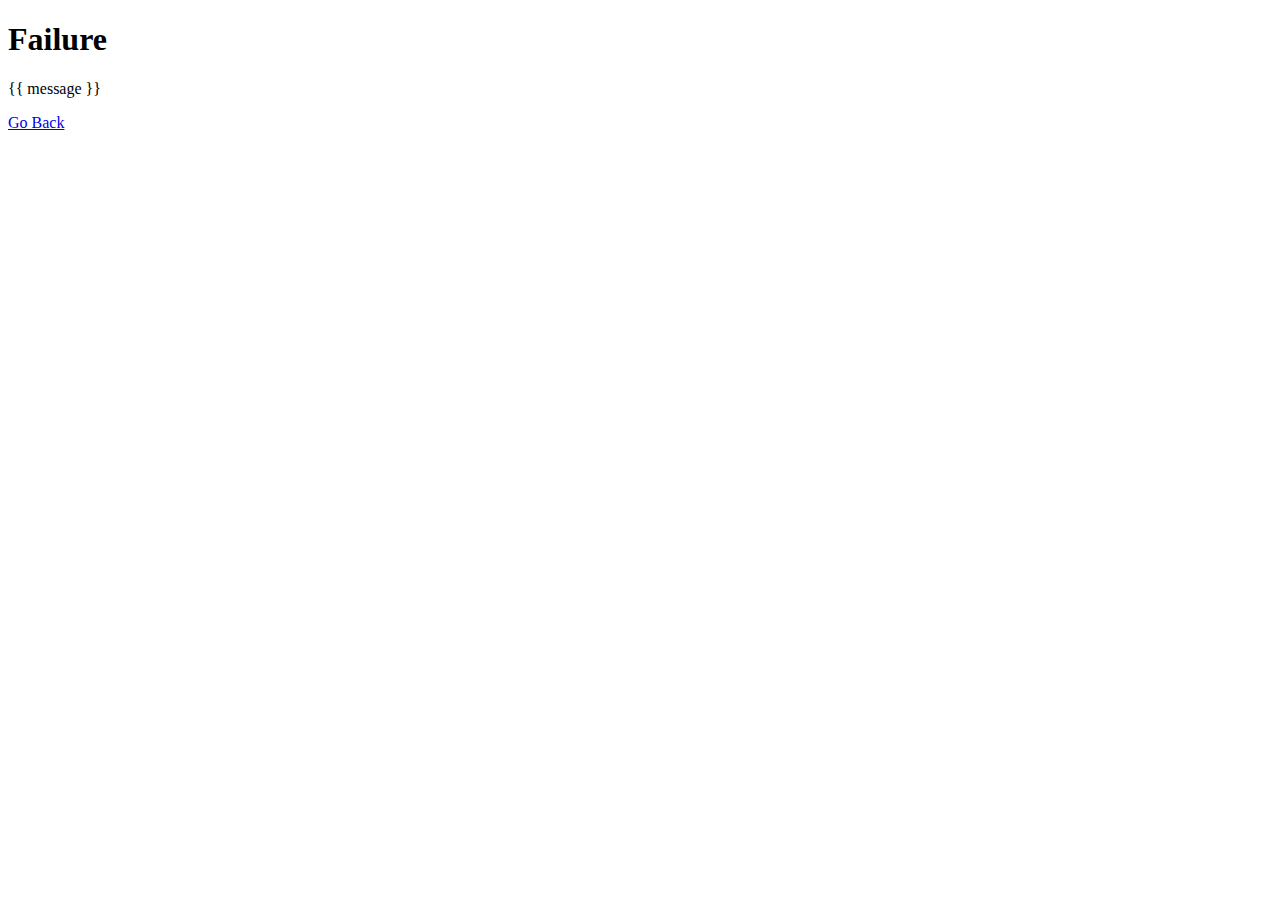
<file: publication/app/templates/failure.html>
<!DOCTYPE html>
<html lang="en">
<head>
    <meta charset="UTF-8">
    <meta name="viewport" content="width=device-width, initial-scale=1.0">
    <title>No Publications Found</title>
</head>
<body>
    <h1>Failure</h1>
    <p>{{ message }}</p>
    <a href="/">Go Back</a>
</body>
</html>
</file>
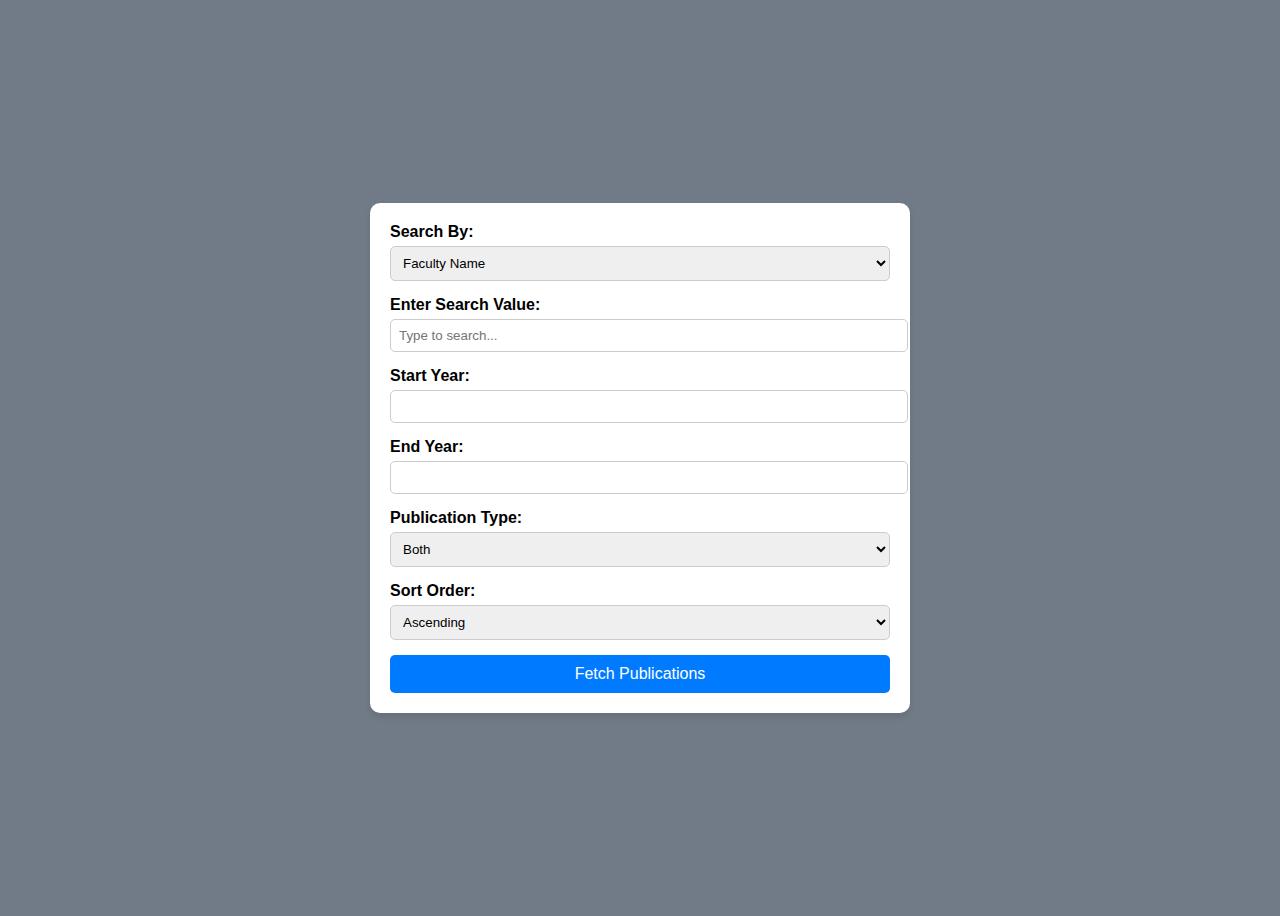
<file: publication/app/templates/generate.html>
<!DOCTYPE html>
<html lang="en">
<head>
    <meta charset="UTF-8">
    <meta name="viewport" content="width=device-width, initial-scale=1.0">
    <title>Download Publications - Research Track</title>
    <style>
        body {
            font-family: Arial, sans-serif;
            background-color: #717b87;
            display: flex;
            flex-direction: column;
            align-items: center;
            justify-content: center;
            height: 100vh;
        }
        .container {
            background: white;
            padding: 20px;
            border-radius: 10px;
            box-shadow: 0 4px 6px rgba(0, 0, 0, 0.1);
            width: 500px;
        }
        .form-group {
            margin-bottom: 15px;
        }
        label {
            font-weight: bold;
            display: block;
            margin-bottom: 5px;
        }
        select, input {
            width: 100%;
            padding: 8px;
            border: 1px solid #ccc;
            border-radius: 5px;
        }
        #search_suggestions {
            max-height: 100px;
            overflow-y: auto;
            border: 1px solid #ccc;
            display: none;
            background: white;
        }
        .suggestion-item {
            padding: 8px;
            cursor: pointer;
            border-bottom: 1px solid #ddd;
        }
        .suggestion-item:hover {
            background-color: #f1f1f1;
        }
        button {
            width: 100%;
            padding: 10px;
            background-color: #007BFF;
            color: white;
            border: none;
            border-radius: 5px;
            cursor: pointer;
            font-size: 16px;
        }
        button:hover {
            background-color: #0056b3;
        }
        .popup {
            display: none;
            position: fixed;
            top: 50%;
            left: 50%;
            transform: translate(-50%, -50%);
            background: white;
            padding: 20px;
            border-radius: 10px;
            box-shadow: 0 4px 6px rgba(0, 0, 0, 0.2);
            max-width: 80%;
            max-height: 80%;
            overflow-y: auto;
        }
        .popup table {
            width: 100%;
            border-collapse: collapse;
        }
        .popup th, .popup td {
            border: 1px solid #ddd;
            padding: 8px;
            text-align: left;
        }
        .popup th {
            background-color: #f4f4f4;
        }
        .close-btn {
            background-color: #f44336;
            color: white;
            padding: 10px 20px;
            border: none;
            border-radius: 5px;
            cursor: pointer;
            float: right;
        }
    </style>
</head>
<body>
    <div class="container">
        <form id="searchForm">
            <div class="form-group">
                <label for="search_type">Search By:</label>
                <select id="search_type" name="search_type">
                    <option value="name">Faculty Name</option>
                    <option value="orcid">ORCID</option>
                    <option value="scholar_id">Google Scholar ID</option>
                    <option value="scopus_id">Scopus ID</option>
                </select>
            </div>
            <div class="form-group">
                <label for="search_query">Enter Search Value:</label>
                <input type="text" id="search_query" name="search_query" placeholder="Type to search...">
                <div id="search_suggestions"></div>
            </div>
            <div class="form-group">
                <label for="start_year">Start Year:</label>
                <input type="number" id="start_year" name="start_year">
            </div>
            <div class="form-group">
                <label for="end_year">End Year:</label>
                <input type="number" id="end_year" name="end_year">
            </div>
            <div class="form-group">
                <label for="publication_type">Publication Type:</label>
                <select id="publication_type" name="publication_type">
                    <option value="Both">Both</option>
                    <option value="Journal">Journal</option>
                    <option value="Conference">Conference</option>
                </select>
            </div>
            <div class="form-group">
                <label for="sort_order">Sort Order:</label>
                <select id="sort_order" name="sort_order">
                    <option value="ascending">Ascending</option>
                    <option value="descending">Descending</option>
                </select>
            </div>
            
            <button type="submit">Fetch Publications</button>
        </form>
    </div>

    <!-- Popup -->
    <div class="popup" id="popup">
        <button class="close-btn" onclick="closePopup()">Close</button>
        <h3>Publications</h3>
        <table>
            <thead>
                <tr>
                    <th>Faculty Name</th>
                    <th>Title</th>
                    <th>Type</th>
                    <th>Year</th>
                </tr>
            </thead>
            <tbody id="resultsTable"></tbody>
        </table>
    </div>

    <script>
       document.getElementById("search_query").addEventListener("input", async function() {
    const searchType = document.getElementById("search_type").value;
    const query = this.value;
    if (query.length < 2) return;

    const response = await fetch(`/search_faculty?search_type=${searchType}&query=${query}`);
    const results = await response.json();

    let suggestionsDiv = document.getElementById("search_suggestions");
    suggestionsDiv.innerHTML = "";
    suggestionsDiv.style.display = "block";

    results.forEach(item => {
        let displayValue = item.faculty_name || item.orcid_id || item.scholar_id || item.scopus_id;
        let div = document.createElement("div");
        div.classList.add("suggestion-item");
        div.innerHTML = displayValue;
        div.onclick = function() {
            document.getElementById("search_query").value = displayValue;
            suggestionsDiv.style.display = "none";
        };
        suggestionsDiv.appendChild(div);
    });
});

document.getElementById("searchForm").addEventListener("submit", async function(event) {
    event.preventDefault();
    const formData = new FormData(this);
    const sortOrder = document.getElementById("sort_order").value;  // Get sorting order
    formData.append("sort_order", sortOrder);  // Add to form data

    try {
        const response = await fetch("/fetch_publications", { method: "POST", body: formData });
        const result = await response.json();

        if (!response.ok) {
            alert("Error fetching publications.");
            return;
        }

        // ✅ Fix: Ensure `publications` exists to avoid undefined errors
        const publications = result.publications || [];
        const facultyName = result.faculty_name && result.faculty_name.trim() !== "" ? result.faculty_name : "Unknown Faculty";


        let tableBody = document.getElementById("resultsTable");
        tableBody.innerHTML = ""; // Clear previous results

        // ✅ Handle case where no publications are found
        if (publications.length === 0) {
            alert(`No publications found for ${facultyName}`);
            return;
        }

        // ✅ Set the popup title dynamically
        document.getElementById("popup").querySelector("h3").textContent = `Publications for ${facultyName}`;

        // ✅ Populate table with fetched publications
        publications.forEach(pub => {
            let row = `<tr>
                <td>${facultyName}</td>
                <td>${pub.title}</td>
                <td>${pub.type}</td>
                <td>${pub.year}</td>
            </tr>`;
            tableBody.innerHTML += row;
        });

        // ✅ Show the popup
        document.getElementById("popup").style.display = "block";

    } catch (error) {
        console.error("Error fetching publications:", error);
        alert("Failed to fetch data. Please try again.");
    }
});

function closePopup() {
    document.getElementById("popup").style.display = "none";
}

    </script>
</body>
</html>
</file>
